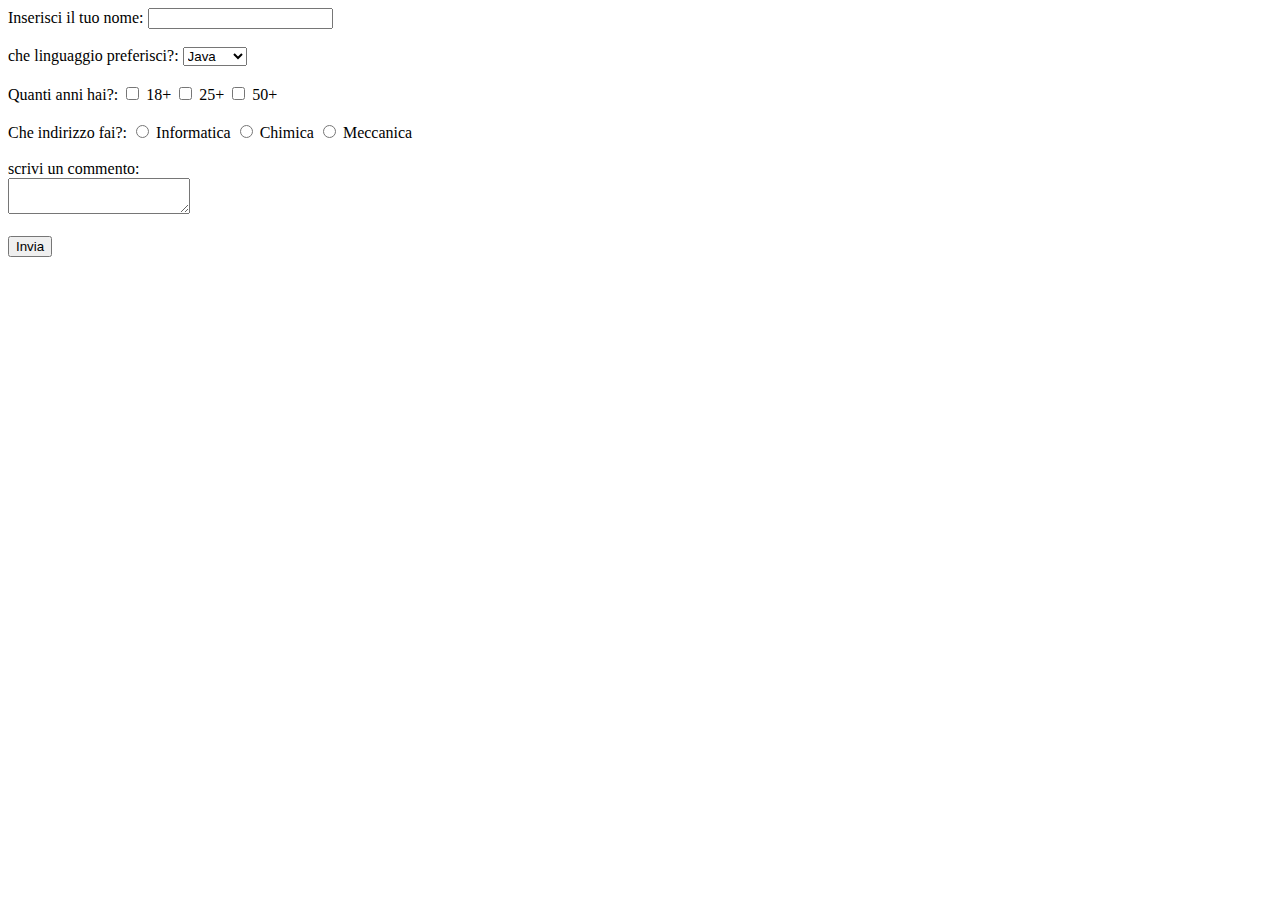
<file: index.html>
<!DOCTYPE html>
<html lang="it">
<head>
    <meta charset="UTF-8">
    <meta name="viewport" content="width=device-width, initial-scale=1.0">
    <title>Form HTML</title>
</head>
<body>
    <form action="#" method="post">
        <label for="text_field">Inserisci il tuo nome:</label>
        <input type="text" id="text_field" name="text_field" required><br><br>

        <label for="select_field">che linguaggio preferisci?:</label>
        <select id="select_field" name="select_field" required>
            <option value="opzione1">Java</option>
            <option value="opzione2">C++</option>
            <option value="opzione3">Python</option>
        </select><br><br>

        <label>Quanti anni hai?:</label>
        <input type="checkbox" id="checkbox_field" name="checkbox_field" value="valore1"> 18+
        <input type="checkbox" name="checkbox_field" value="valore2"> 25+
        <input type="checkbox" name="checkbox_field" value="valore3"> 50+<br><br>

        <label>Che indirizzo fai?:</label>
        <input type="radio" id="radio_field1" name="radio_field" value="valore1"> Informatica
        <input type="radio" id="radio_field2" name="radio_field" value="valore2"> Chimica
        <input type="radio" id="radio_field3" name="radio_field" value="valore3"> Meccanica<br><br>

        <label for="textarea_field">scrivi un commento:</label><br>
        <textarea id="textarea_field" name="textarea_field" required></textarea><br><br>

        <input type="submit" value="Invia">
    </form>
</body>
</html>
</file>
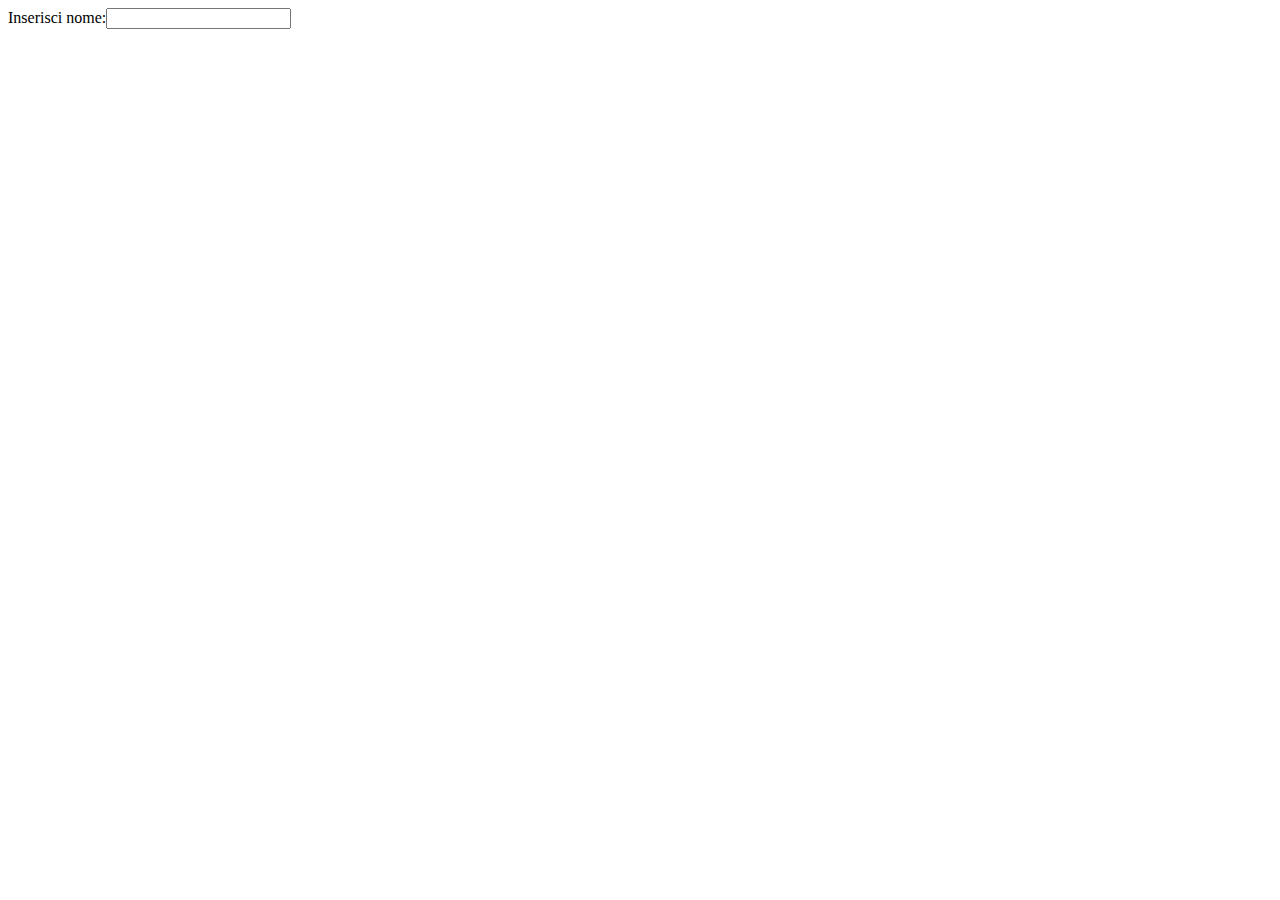
<file: index2.html>
<!DOCTYPE html>
<html lang="it">
<head>
    <meta charset="UTF-8">
    <meta name="viewport" content="width=device-width, initial-scale=1.0">
    <title>Form HTML generato da JavaScript</title>
    <script>
        document.addEventListener('DOMContentLoaded', function() {
            var form = document.createElement('form');
            form.action = '#';
            form.method = 'post';

            var label1 = document.createElement('label');
            label1.for = 'text_field';
            label1.textContent = 'Inserisci nome:';
            form.appendChild(label1);

            var input1 = document.createElement('input');
            input1.type = 'text';
            input1.id = 'text_field';
            input1.name = 'text_field';
            input1.required = true;
            form.appendChild(input1);

            var br1 = document.createElement('br');
            form.appendChild(br1);

            document.body.appendChild(form);
        });
    </script>
</head>
<body>
</body>
</html>
</file>
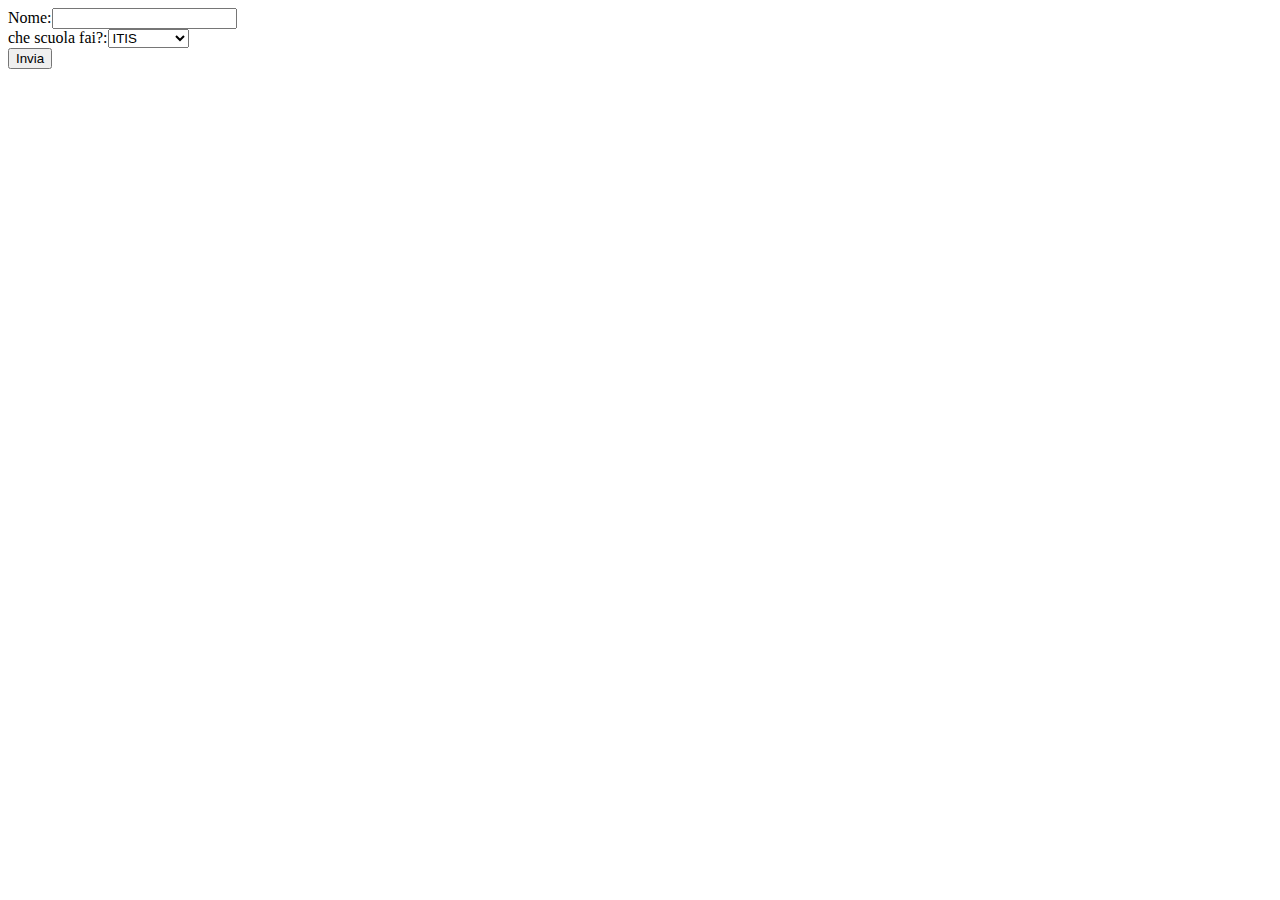
<file: index3.html>
<!DOCTYPE html>
<html lang="it">
<head>
    <meta charset="UTF-8">
    <meta name="viewport" content="width=device-width, initial-scale=1.0">
    <title>Form HTML generato da JSON</title>
    <script>
        document.addEventListener('DOMContentLoaded', function() {
            var formData = [
                {
                    "type": "text",
                    "label": "Nome:",
                    "id": "text_field",
                    "name": "text_field",
                    "required": true
                },
                {
                    "type": "select",
                    "label": "che scuola fai?:",
                    "id": "select_field",
                    "name": "select_field",
                    "options": [
                        {"value": "opzione1", "text": "ITIS"},
                        {"value": "opzione2", "text": "IPSIA"},
                        {"value": "opzione3", "text": "Bertolucci"}
                    ],
                    "required": true
                },
            ];

            var form = document.createElement('form');
            form.action = '#';
            form.method = 'post';

            formData.forEach(function(fieldData) {
                var label = document.createElement('label');
                label.for = fieldData.id;
                label.textContent = fieldData.label;
                form.appendChild(label);

                var input;
                if (fieldData.type === 'select') {
                    input = document.createElement('select');
                    fieldData.options.forEach(function(option) {
                        var optionElement = document.createElement('option');
                        optionElement.value = option.value;
                        optionElement.text = option.text;
                        input.appendChild(optionElement);
                    });
                } else if (fieldData.type === 'textarea') {
                    input = document.createElement('textarea');
                } else {
                    input = document.createElement('input');
                    input.type = fieldData.type;
                }

                input.id = fieldData.id;
                input.name = fieldData.name;

                if (fieldData.required) {
                    input.required = true;
                }

                form.appendChild(input);

                var br = document.createElement('br');
                form.appendChild(br);
            });

            var submitButton = document.createElement('input');
            submitButton.type = 'submit';
            submitButton.value = 'Invia';
            form.appendChild(submitButton);

            document.body.appendChild(form);
        });
    </script>
</head>
<body>
</body>
</html>
</file>
